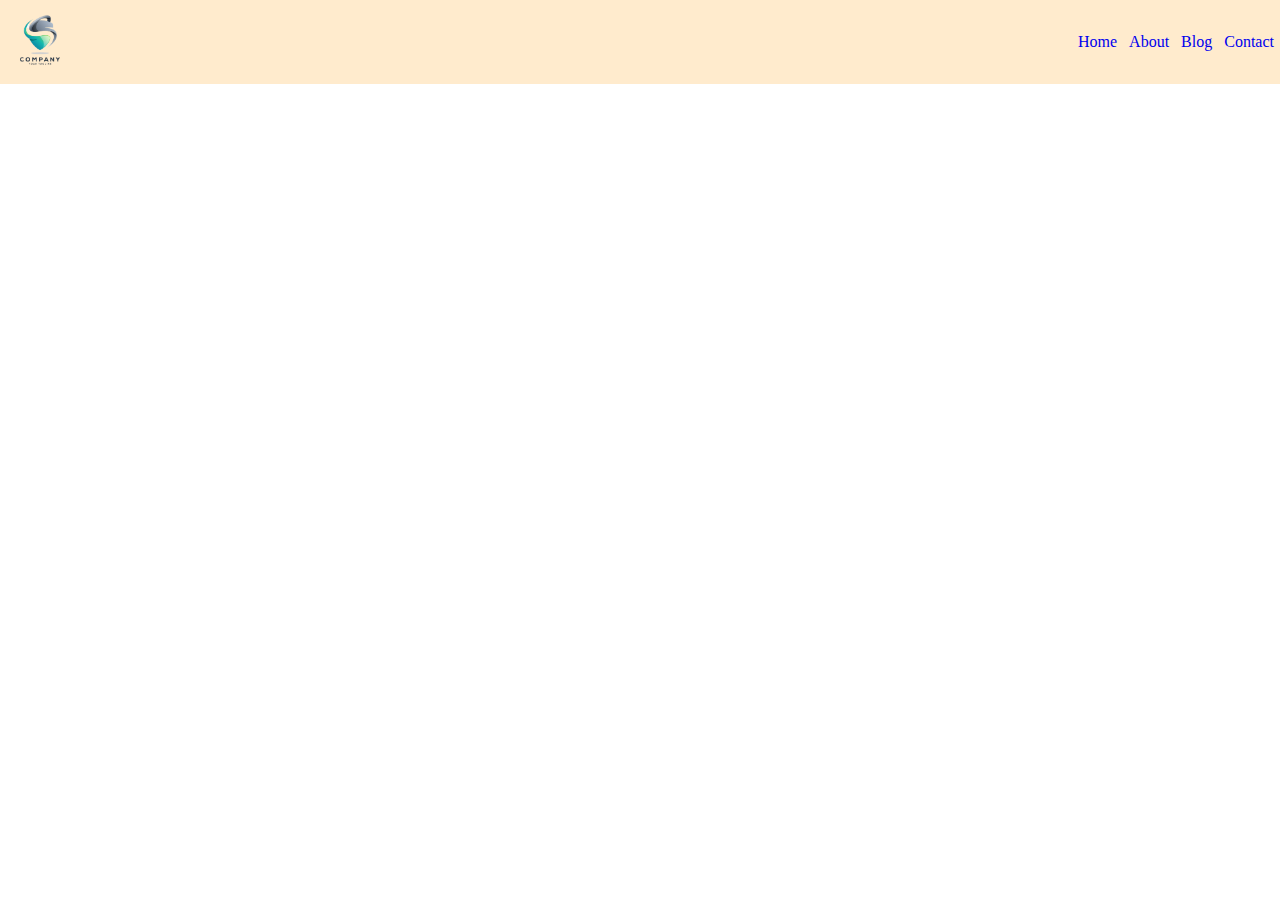
<file: index.html>
<!DOCTYPE html>
<html lang="en">
<head>
    <meta charset="UTF-8">
    <meta http-equiv="X-UA-Compatible" content="IE=edge">
    <meta name="viewport" content="width=device-width, initial-scale=1.0">
    <title>Intro Html</title>
    <link rel="stylesheet" href="/styles.css"  type="text/css">
    <style>
        h2{
            color: red;;
        }

        li{
            color:blue;
        }

        .boys{
    color:grey
}

    </style>
</head>
<body>

    <header class="navArea">
        <div class="logo">
            <img class="logoImg" src="/Assets/logo.png" alt="">
        </div>

        <div class="menu">
            <ul class="navigation">
                <li><a href="#">Home</a></li>
                <li><a href="#">About</a></li>
                <li><a href="#">Blog</a></li>
                <li><a href="#">Contact</a></li>

            </ul>
        </div>
    </header>
<!-- 
    <h1 class="liSam" font-weight: bold;">Hello</h1>
    <h2>I</h2>
    <h3>am</h3>
    <h4>Ade</h4>
    <h5>Welcome</h5>
    <h6>Home</h6> -->
<!--     
    <p class="text" style="font-weight:bold;">Lorem ipsum dolor sit amet consectetur adipisicing elit. Recusandae inventore possimus delectus eum neque deleniti obcaecati exercitationem ipsum beatae deserunt. Repudiandae beatae quam dolorum sunt cumque nesciunt? Fugit, voluptate facere!</p>

    <ul>
        <h2 class="boys" style=">List of Boys</h2>
        <li style="color: red;">Obinna</li>
        <li class="liSam">Samuel</li>
        <li id="Chuks">Chukwuma</li>
        <li>Sodiq</li>
        <li>Ayo</li>
        <li>Hamad</li>
        <li>Philip</li>
    </ul>

    <h2>BText Here!</h2>
    <p class="bText ">Lorem ipsum dolor sit amet consectetur adipisicing elit. Quam officia minus in, quisquam, autem neque illo delectus quia ut fugiat porro, praesentium recusandae et? Repellendus in repellat ab reiciendis veniam.</p>
    <button class="btn">GO Home!</button>

 -->

    <!-- Set the width of the <div> element to "500px". -->

    <!-- 2. Add a 2px solid red border to the <div> element. -->

    <!-- 3. Add 25 pixels space between the <div> element's border and it's content. -->
<!-- 
<div class="TextSection">
    <h2>Title</h2>
    <p>Lorem, ipsum dolor sit amet consectetur adipisicing elit. Dolorem nesciunt dicta sit illum consequuntur adipisci doloremque aliquam vitae quisquam quaerat ut quibusdam quidem, explicabo corrupti magnam neque quam. Quo, ea!</p>

</div> -->






    <!-- <div class="wdiv">
        Lorem ipsum dolor sit amet,
        consectetur adipiscing elit,
        sed do eiusmod tempor incididunt
        ut labore et dolore magna aliqua.
     </div>
        
    <Ol>
        <h2>List of 1st Girls in line</h2>
        <li>Zainab</li>
        <!-- <li>Faith</li> -->
        <!-- <li>Deborah</li>
        <li>Bukola</li>
    </Ol> -->

    <!--Media Elements
    <img src="/Assets/image.jpg" width="200px" alt="lady image">-->
<!--     
    <video src="/Assets/video.mp4" controls loop width="200px"></video>

    <audio src="/Assets/music.mp3.webm" controls></audio> -->
</body>
</html>
</file>
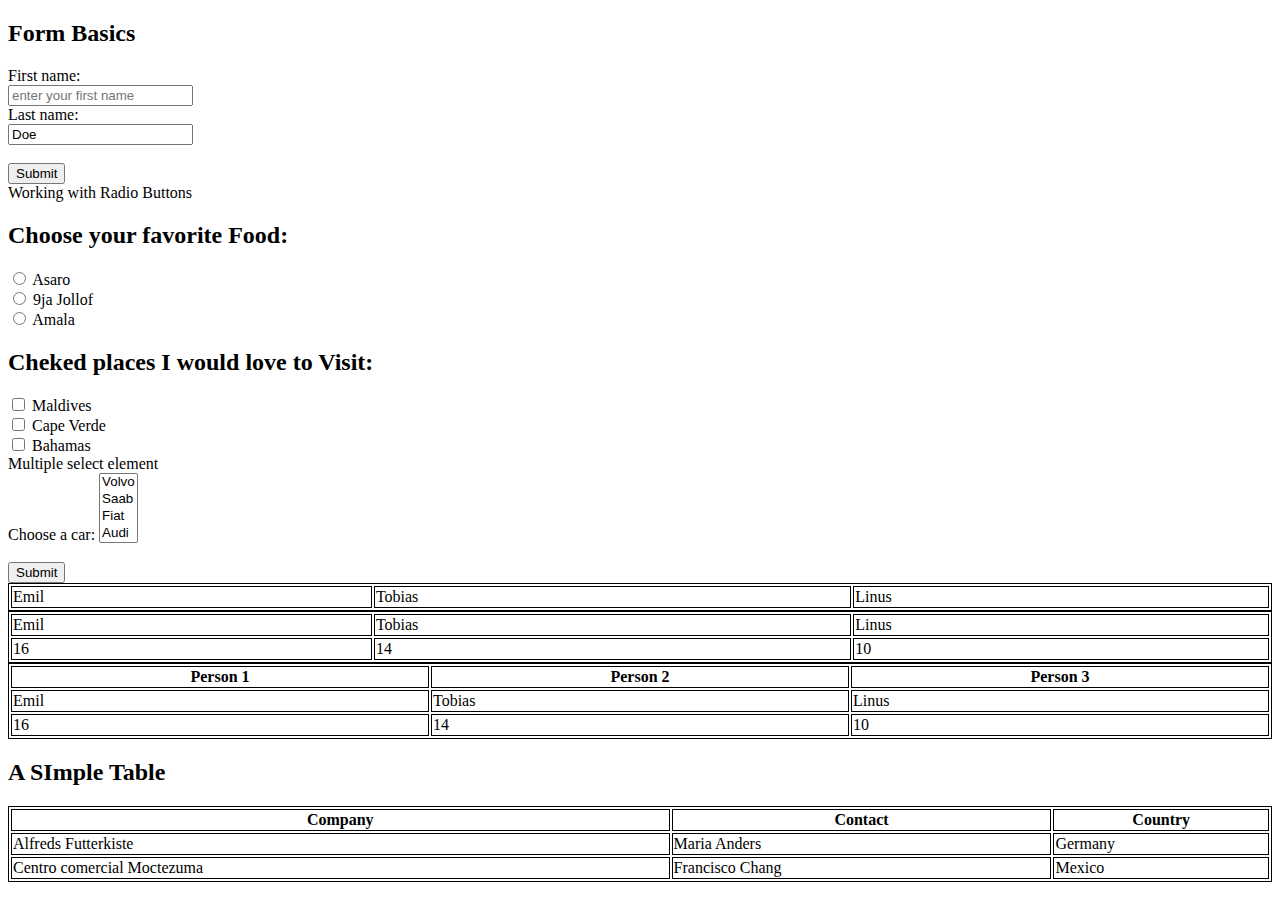
<file: Forms/Forms.html>
<!DOCTYPE html>
<html lang="en">
<head>
    <meta charset="UTF-8">
    <meta http-equiv="X-UA-Compatible" content="IE=edge">
    <meta name="viewport" content="width=device-width, initial-scale=1.0">
    <title>Forms</title>

    <style>
      table, th, td {
      border:1px solid black;
      }

      /* table, th, td {
        border:1px solid black;
      } */
      </style>
</head>
<body>
   
<h2>Form Basics</h2>

<form action="/processForm.php">
  <label for="fname">First name:</label><br>
  <input type="text" id="fname" name="fname" placeholder="enter your first name" value=""><br>
  <label for="lname">Last name:</label><br>
  <input type="text" id="lname" name="lname" value="Doe"><br><br>
  <input type="submit" value="Submit">
</form> 

<!-- Onclick "Submit" button, the form-data will be sent to "/processForm.php" -->



Working with Radio Buttons

<h2>Choose your favorite Food:</h2>

<form>
  <input type="radio" id="asaro" name="fav_food" value="Asaro">
  <label for="asaro">Asaro</label><br>
  <input type="radio" id="9ja_Jollof" name="fav_food" value="9jaJollof">
  <label for="9jaJollof">9ja Jollof</label><br>
  <input type="radio" id="amala" name="fav_food" value="amala">
  <label for="amala">Amala</label>
</form>


<h2>Cheked places I would love to Visit: </h2>
<form>
  <input type="checkbox" id="place1" name="place1" value="Maldives">
  <label for="place1"> Maldives</label><br>
  <input type="checkbox" id="place2" name="place2" value="Cape Verde
 ">
  <label for="place2"> Cape Verde</label><br>
  <input type="checkbox" id="place3" name="place3" value="Bahamas">
  <label for="place3">Bahamas</label>
</form>



Multiple select element

<form>
  <label for="cars">Choose a car:</label>
  <select id="cars" name="cars" size="4" multiple>
    <option value="volvo">Volvo</option>
    <option value="saab">Saab</option>
    <option value="fiat">Fiat</option>
    <option value="audi">Audi</option>
  </select><br><br>
  <input type="submit">
</form>

<!-- <p>Hold down the Ctrl (windows) / Command (Mac) button to select multiple options.</p> -->


<table style="width:100%">
  <tr>
    <td>Emil</td>
    <td>Tobias</td>
    <td>Linus</td>
  </tr>
</table>

<table style="width:100%">
  <tr>
    <td>Emil</td>
    <td>Tobias</td>
    <td>Linus</td>
  </tr>
  <tr>
    <td>16</td>
    <td>14</td>
    <td>10</td>
  </tr>
</table>



<table style="width:100%">
  <tr>
    <th>Person 1</th>
    <th>Person 2</th>
    <th>Person 3</th>
  </tr>
  <tr>
    <td>Emil</td>
    <td>Tobias</td>
    <td>Linus</td>
  </tr>
  <tr>
    <td>16</td>
    <td>14</td>
    <td>10</td>
  </tr>
</table>



<h2>A SImple Table</h2>

<table style="width:100%">
  <tr>
    <th>Company</th>
    <th>Contact</th>
    <th>Country</th>
  </tr>
  <tr>
    <td>Alfreds Futterkiste</td>
    <td>Maria Anders</td>
    <td>Germany</td>
  </tr>
  <tr>
    <td>Centro comercial Moctezuma</td>
    <td>Francisco Chang</td>
    <td>Mexico</td>
  </tr>
</table>

</body>
</html>
</file>
<file: styles.css>
*{
    margin: 0;
    padding: 0;
    box-sizing: border-box;
}
li{
/* color:gold; */
}


.navArea{
    display: flex;
    flex-direction: row;
    flex-wrap: ;
    justify-content: space-between;
    background-color: blanchedalmond;
    align-items: center;
    padding-right: 2px;

}

.logoImg{
    width: 80px;
}

.navigation li{
    list-style: none;
    display: inline;
    padding: 4px;
}

.navigation a{
    text-decoration: none;
}
/* 
.liSam{
    color:green;
    overflow: hidden;


}

.TextSection{
    width: 500px;
    height: 200px;
    background-color: grey;
    border: 2px solid red;
    padding: 25px;
}

#Chuks{
    color: purple;
} */

body{
    /* background-color: #ededed; */
    /* background-image:url("https://thumbs.dreamstime.com/b/abstract-autumn-background-beautiful-leaves-texture-34325133.jpg"); */

    /* background-image: url("/Assets/image.jpg");
    background-repeat: repeat; */

    /* background-image: url("/Assets/tree.png");

    background-repeat: no-repeat;
    background-position: right top; */
    /* margin-right: 200px; */
  
} 


/* .bText{
    border: 2px  green;
    border-style:none    ;
}

.bText{
    /* margin:50px; */
    /* margin: 20px 50px 20px 50px;
    border: 2px solid grey;
    padding: 50px;

} */

.btn{
    border-style: none;
    background-color: blue;
    color: #fff;
    width: 300px;
    height: 30px;
    border-radius: 12px;
   margin-left:-50px;
   padding: 30px;
} */

/* .btn:hover{
    background-color: powderblue;
    cursor: pointer;
}



.text{
    background-color: gold;
    opacity: 0.9;
    font-size: 1em;
    text-decoration: none;

} */
</file>
